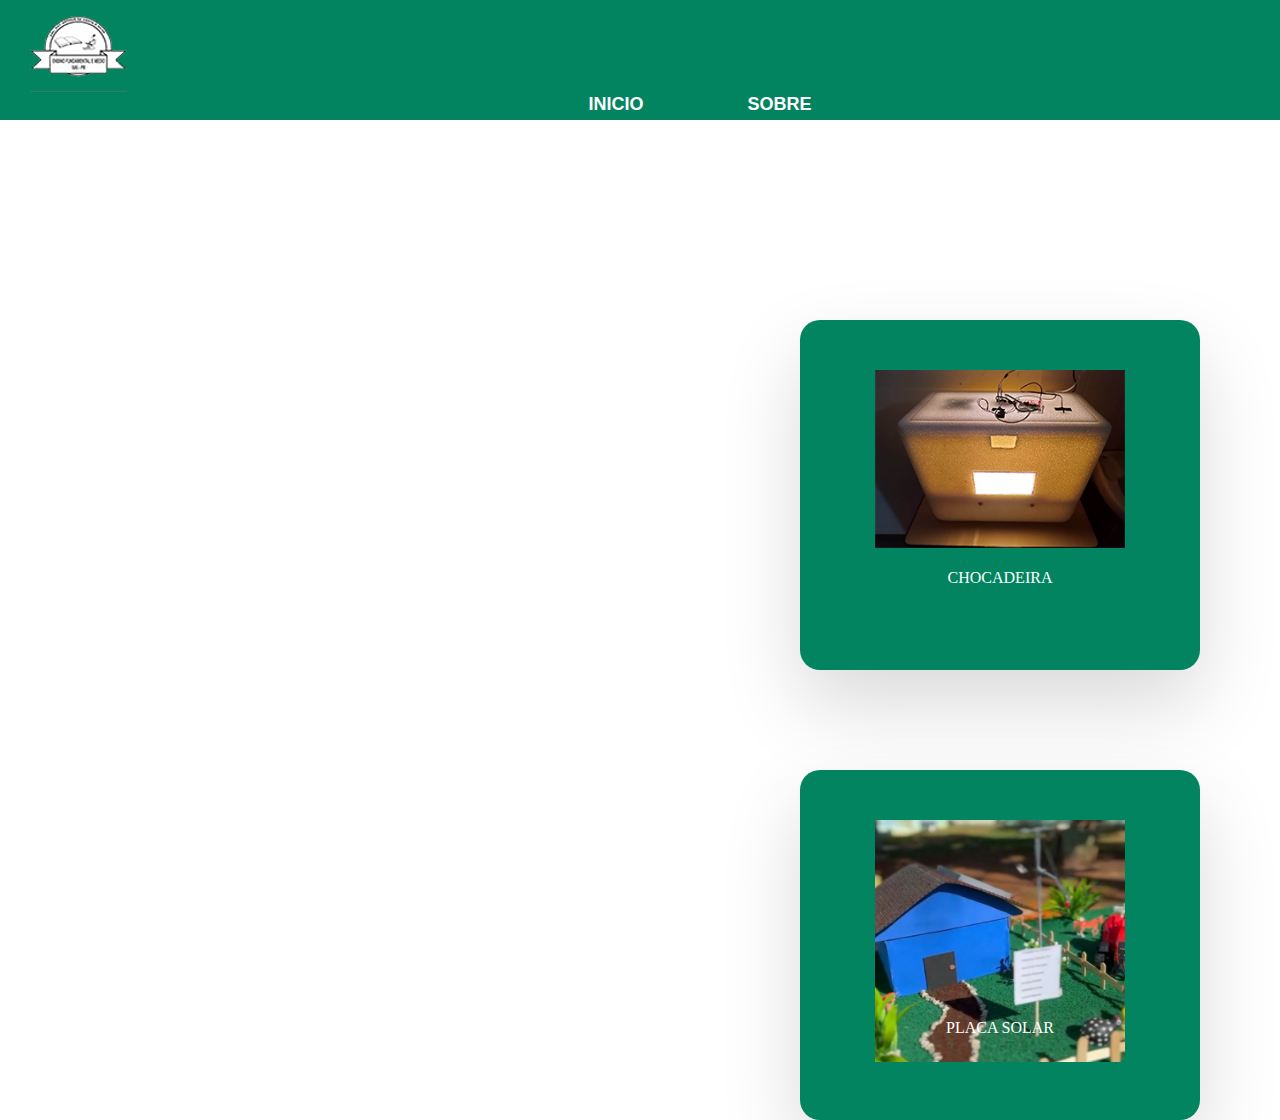
<file: index.html>
<!DOCTYPE html>
<html lang="pt-br">
<head>
    <meta charset="UTF-8">
    <meta name="viewport" content="width=device-width, initial-scale=1.0">
    <link rel="stylesheet" href="style.css">
    <link rel="stylesheet" href="reset.css">
    <link rel="icon" href="LOGO-ESCOLA.gif" type="image/LOGO-ESCOLA">
    <title>AGRINHO</title>
</head>
<body>

   <!-- Topo do site -->
    <head class="header">
        <div class="container">
            <a href="index.html" class="grid-6">
                <img src="LOGO-ESCOLA.gif"  alt="logo do site ">
            </a>
            <nav class="menu-topo grid-12">
                <ul> 
                  <li><a href="index.html">Inicio</li></a>
                  <li><a href="#">Sobre</li></a>   
                </ul>
            </nav>
        
        </div>
    </head>
    <!-- Foto Hover -->
    <div class="card">
        <div class="img-box">
            <img src="CHOCADEIRA.png">
        </div>
        <div class="content">
            <h2>CHOCADEIRA</h2>
            <p>Uma chocadeira incuba ovos mantendo condições ideais de temperatura e umidade. Os ovos são colocados na máquina e a temperatura é ajustada para cerca de 37,5°C. A umidade é mantida inicialmente em 50-55%, aumentando para 65% nos últimos dias. Os ovos são virados regularmente para desenvolvimento uniforme. Após aproximadamente 21 dias, os pintinhos eclodem, prontos para sair da chocadeira. Esse processo imita as condições naturais de incubação fornecidas pela mãe.
            </p>
            <a href="segunda.html" class="read-more">
                SAIBA MAIS
            </a>
        </div>
    </div>
    <!-- Foto Hover2 -->
    <div class="card2">
        <div class="img-box">
            <img src="PLACA SOLAR.png">
        </div>
        <div class="content">
            <h2>PLACA SOLAR</h2>
            <p>
                Uma placa solar funciona convertendo a luz solar em eletricidade através de células fotovoltaicas. Essas células, geralmente feitas de silício, absorvem fótons da luz solar, o que libera elétrons e gera uma corrente elétrica. Essa corrente é então coletada por fios condutores e pode ser usada diretamente ou armazenada em baterias para uso posterior. As placas solares são montadas em locais com boa exposição ao sol para maximizar a eficiência da conversão de energia
            </p>
            <a href="terceiro.html" class="read-more">
                SAIBA MAIS
            </a>
        </div>
    </div>
    
    
    

    
</body>
</html>
</file>
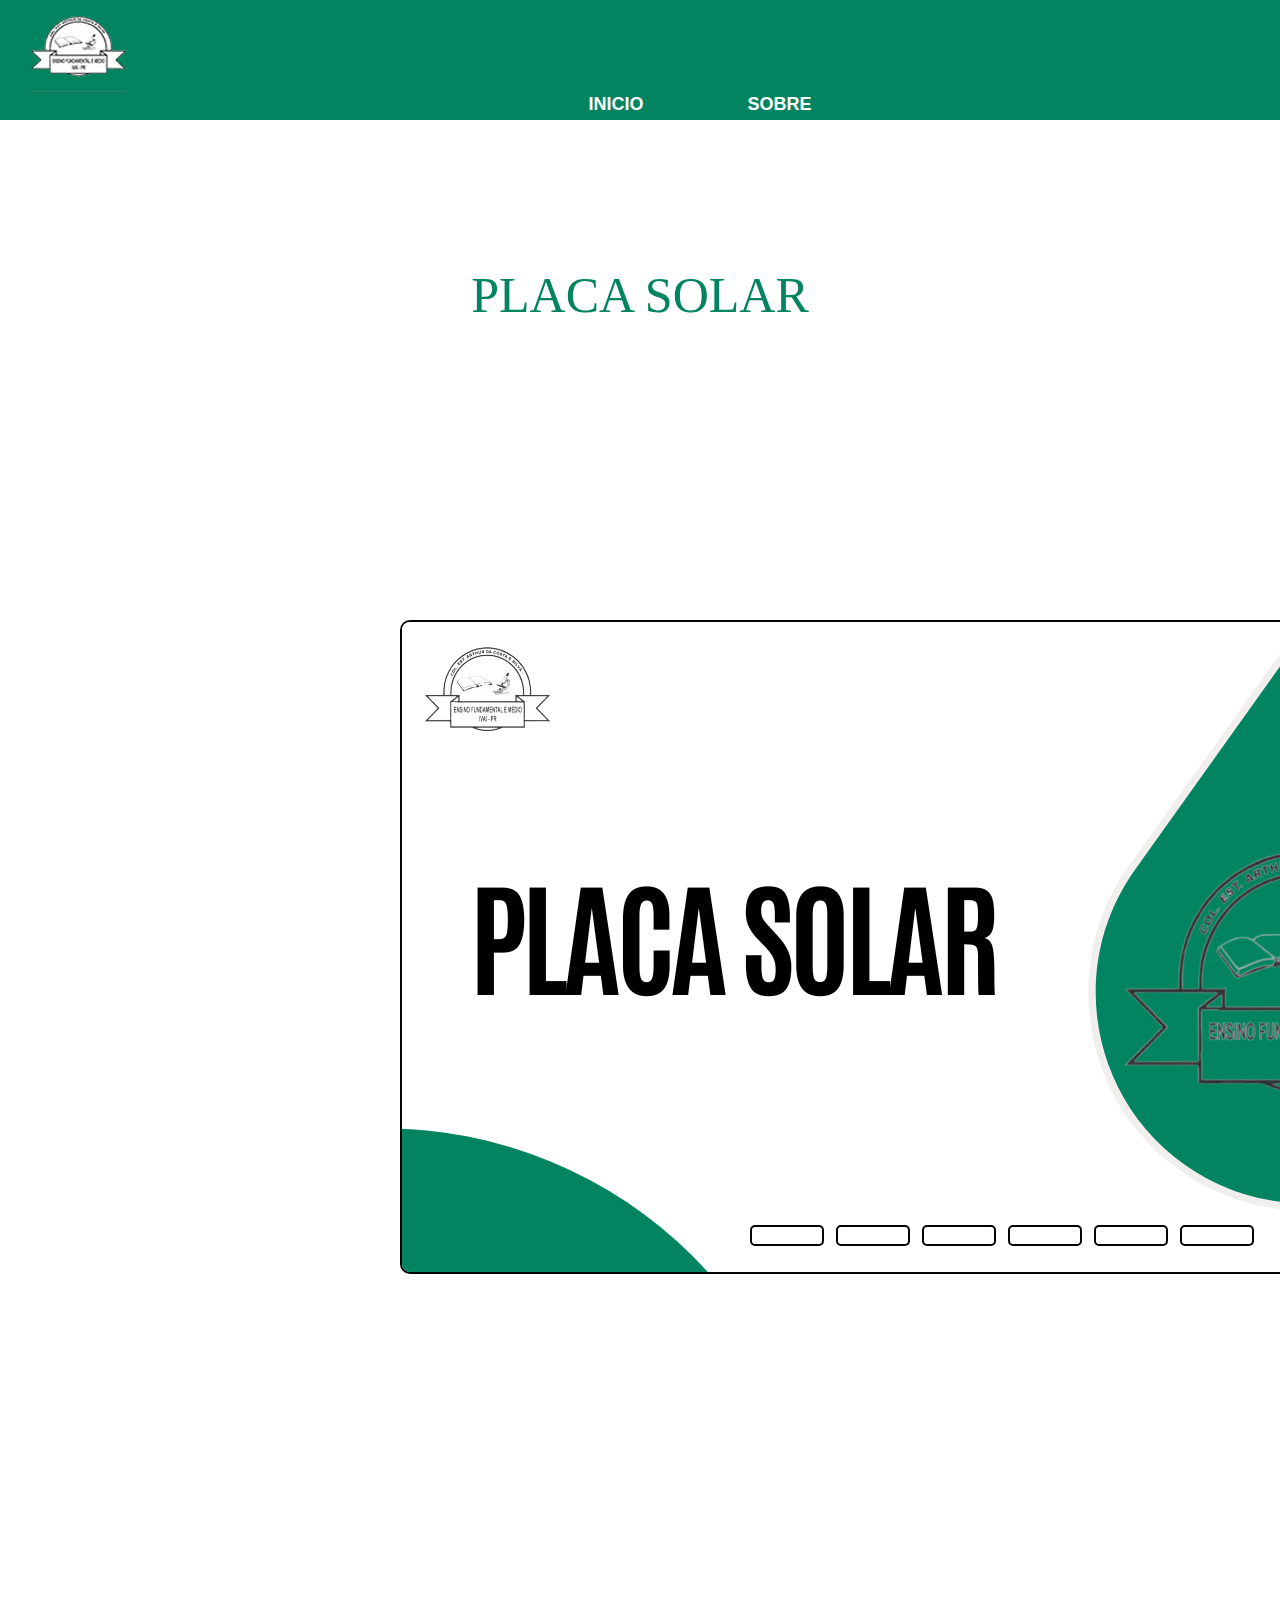
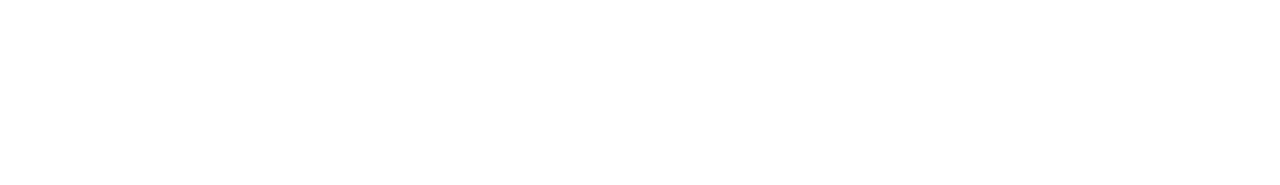
<file: terceiro.html>
<!DOCTYPE html>
<html lang="en">
<head>
    <meta charset="UTF-8">
    <meta name="viewport" content="width=device-width, initial-scale=1.0">
    <link rel="stylesheet" href="style.css">
    <link rel="stylesheet" href="reset.css">
    <link rel="icon" href="LOGO-ESCOLA.gif" type="image/LOGO-ESCOLA">
    <title>Placa Solar</title>
</head>
<body>
    <!-- Topo do site -->
    <head class="header">
        <div class="container">
            <a href="index.html" class="grid-6">
                <img src="LOGO-ESCOLA.gif"  alt="logo do site ">
            </a>
            <nav class="menu-topo grid-12">
                <ul> 
                  <li><a href="index.html">Inicio</li></a>
                  <li><a href="#">Sobre</li></a>   
                </ul>
            </nav>
        
        </div>
    </head>
    <div class="pg3">
        <h1>PLACA SOLAR</h1>
    </div>
    <!-- slide -->
    <div class="content3">
        <div class="slides">
            <input type="radio" name="slide" id="slide1" checked>
            <input type="radio" name="slide" id="slide2">
            <input type="radio" name="slide" id="slide3">
            <input type="radio" name="slide" id="slide3">
            <input type="radio" name="slide" id="slide4">
            <input type="radio" name="slide" id="slide5">
            <input type="radio" name="slide" id="slide6">

             <div class="slide s1">
                <img src="7.png" alt="">
            </div>
             <div class="slide">
                <img src="8.png" alt="">
             </div>
             <div class="slide">
                <img src="9.png" alt="">
             </div>
             <div class="slide">
                <img src="10.png" alt="">
             </div>
             <div class="slide">
                <img src="11.png" alt="">
             </div>
             <div class="slide">
                <img src="12.png" alt="">
             </div>

        </div>
        <div class="navigation2">
            <label class="bar" for="slide1"></label>
            <label class="bar" for="slide2"></label>
            <label class="bar" for="slide3"></label>
            <label class="bar" for="slide4"></label>
            <label class="bar" for="slide5"></label>
            <label class="bar" for="slide6"></label>

        </div>
     </div>
     <div class="videopg3">
        <iframe width="560" height="315" src="https://www.youtube.com/embed/_W1nQT7az8c?si=joW12klzAzmfH6lX" title="YouTube video player" frameborder="0" allow="accelerometer; autoplay; clipboard-write; encrypted-media; gyroscope; picture-in-picture; web-share" referrerpolicy="strict-origin-when-cross-origin" allowfullscreen></iframe>
     </div>
    
    
</body>
</html>
</file>
<file: style.css>
/* Menu site */
 .container {
    width: 100%;
    height: 100px;
    background:#028460 ;
    padding: 10px;
}
.menu-topo {
    text-align: right;
    justify-content: center;
    display: flex;
}
.menu-topo li{
    display: inline-block;
    margin-left: 100px;
    margin-top: 0px;
    justify-content: center;
    position: relative;
    top: -0px;
}
.menu-topo li a{
    text-decoration: none;
    font-family: Arial, Helvetica, sans-serif;
    color: rgb(255, 255, 255);
    font-size: 18px;
    font-weight: bold;
    text-transform: uppercase;
}
.menu-topo li a:hover {
    transition: 0.7s all;
    color: black;
} 
/* card  */
.card {
    display: flex;
    justify-content: center;
    width: 400px;
    height: 350px;
    position: relative;
    background-color: #028460;
    border-radius: 20px;
    box-shadow: 0px 35px 80px rgba(0, 0, 0, 0.15);
    transition: 0.5s;
    margin-top: 200px;
    margin-left: 800px;
    color: #fff;
}
.card:hover {
    height: 500px;
}
.card .img-box{
    position: absolute;
    width: 250px;
    height: auto;
    top: 50px;
    transition: 0.5s;
}
.card:hover .img-box {
    top: -100px;
    scale: 0.75;
}
.card .img-box img {
    width: 100%;
    height: 100%;
    object-fit: cover;
}
.card .content {
    display: flex;
    flex-direction: column;
    gap: 18px;
    position: absolute;
    top: 250px;
    width: 100%;
    padding: 0px 30px;
    text-align: center;
    height: 30px;
    overflow: hidden;
}
.card:hover .content{
    top: 130px;
    height: 250px;
    transition: 0.5s;
}
.card .read-more{
    background: #fff;
    padding: 9px;
    color: black;
    text-decoration: none;
    border-radius: 8px;
}
/* card 2 */
.card2 {
    display: flex;
    justify-content: center;
    width: 400px;
    height: 350px;
    position: relative;
    background-color: #028460;
    border-radius: 20px;
    box-shadow: 0px 35px 80px rgba(0, 0, 0, 0.15);
    transition: 0.5s;
    margin-left: 800px;
    margin-top: 100px;
    color: #fff;
}
.card2:hover {
    height: 500px;
}
.card2 .img-box {
    position: absolute;
    width: 250px;
    height: auto;
    top: 50px;
    transition: 0.5s;
}
.card2:hover .img-box {
    top: -100px;
    scale: 0.75;
}
.card2 .img-box img {
    width: 100%;
    height: 100%;
    object-fit: cover;
}
.card2 .content {
    display: flex;
    flex-direction: column;
    gap: 18px;
    position: absolute;
    top: 250px;
    width: 100%;
    padding: 0px 30px;
    text-align: center;
    height: 30px;
    overflow: hidden;
    transition: 0.5s;
}
.card2:hover .content {
    top: 130px;
    height: 250px;
}
.card2 .read-more{
    background: #fff;
    padding: 10px;
    color: black;
    text-decoration: none;
    border-radius: 8px;
}
/* ajustar tamanho da tela  */
@media screen and (max-width:450px){
.card {
    display: flex;
    justify-content: center;
     width: 350px;
     height: 300px;
     position: relative;
    background-color: #028460;
    border-radius: 20px;
     box-shadow: 0px 35px 80px rgba(0, 0, 0, 0.15);
    transition: 0.5s;
    margin: 50px;
}
.card:hover {
    height: 500px;
}
.card .img-box{
    position: absolute;
    width: 250px;
    height: auto;
    top: 50px;
    transition: 0.5s;
}
.card:hover .img-box {
    top: -100px;
    scale: 0.75;
}
.card .img-box img {
    width: 100%;
    height: 100%;
    object-fit: cover;
}
.card .content {
    display: flex;
    flex-direction: column;
    gap: 18px;
    position: absolute;
    top: 250px;
    width: 100%;
    padding: 0px 30px;
    text-align: center;
    height: 30px;
    overflow: hidden;
}
.card:hover .content{
    top: 130px;
    height: 250px;
    transition: 0.5s;
}
.card .read-more{
    background: #fff;
    padding: 10px;
    color: black;
    text-decoration: none;
    border-radius: 8px;
}
/* card 2 */
.card2 {
    display: flex;
    justify-content: center;
    width: 350px;
    height: 300px;
    position: relative;
    background-color: #028460;
    border-radius: 20px;
    box-shadow: 0px 35px 80px rgba(0, 0, 0, 0.15);
    transition: 0.5s;
    margin: 50px;
    color: #fff;
}
.card2:hover {
    height: 500px;
}
.card2 .img-box {
   position: absolute;
   width: 250px;
   height: auto;
   top: 50px;
   transition: 0.5s;
}
.card2:hover .img-box {
   top: -100px;
   scale: 0.75;
}
.card2 .img-box img {
   width: 100%;
   height: 100%;
   object-fit: cover;
}
.card2 .content {
   display: flex;
   flex-direction: column;
   gap: 18px;
   position: absolute;
   top: 250px;
   width: 100%;
   padding: 0px 30px;
   text-align: center;
   height: 30px;
   overflow: hidden;
   transition: 0.5s;
}
.card2:hover .content {
   top: 130px;
   height: 250px;
}
.card2 .read-more{
   background: #fff;
   padding: 10px;
   color: black;
   text-decoration: none;
   border-radius: 8px;
}
}
.pg2 {
    font-size: 50px;
    justify-content: center;
    display: flex;
    line-height: 350px;
    color: #028460;
}
/* pagina - 2 */

.content2 {
    height: 650px;
    width: 1200px;
    border-radius: 10px;
    overflow: hidden;
    position: absolute;
    line-height: 1000px;
    margin-top: 150px;
    margin-left: 400px;
    justify-content: center;
    display: flex;
    border: 2px solid #030303;
}
.navigation {
    position: absolute;
    bottom: 20px;
    left: 50%;
    transform: translate(-50%);
    display: flex;
}
.bar {
    width: 70px;
    height: 17px;
    border: 2px solid #030303;
    margin: 6px;
    border-radius: 5px;
    cursor: pointer;
    transition: .6s;
}
.bar:hover { 
    background-color: #028460;
}
input { 
    display: none;
}  
.slides {
    display: flex;
    width: 100%;
    height: 100%;
}
.slide {
    width: 100%;
    height: 100%;
}
#slide1:checked ~ .s1 {
    margin-left: 0;
}
#slide2:checked ~ .s1 {
    margin-left: -100%;
}
#slide3:checked ~ .s1 {
    margin-left: -200%;
}
#slide4:checked ~ .s1 {
    margin-left: -400%;
}
#slide5:checked ~ .s1 {
    margin-left: -500%;
}
#slide6:checked ~ .s1 {
    margin-left: -300%;
}
/* ajustar tamanho da tela pg2 */
@media screen and (max-width:450px){
    .content2 {
    height: 450px;
    width: 409px;
    float: right;
    margin-left: 5px;
    border: #fff;
    position: relative;
    top: -350px;
}
.navigation {
    position: absolute;
    bottom: 45px;
    left: 50%;
    transform: translate(-50%);
    display: flex;
    width: 150px;
}
.slide img { 
    width: 400px;
    padding: 100px;
    margin-left: -25%;
}
.bar {
    width: 70px;
    height: 17px;
    border: 2px solid #030303;
    margin: 5px;
    border-radius: 9px;
    cursor: pointer;
    transition: .6s;
}
}
.pg3 {
    font-size: 50px;
    justify-content: center;
    display: flex;
    line-height: 350px;
    color: #028460;
}
/* pagina - 3 */
.content3 {
    height: 650px;
    width: 1200px;
    border-radius: 10px;
    overflow: hidden;
    position: absolute;
    line-height: 1000px;
    margin-top: 150px;
    margin-left: 400px;
    justify-content: center;
    display: flex;
    border: 2px solid #030303;
}
.navigation2 {
    position: absolute;
    bottom: 20px;
    left: 50%;
    transform: translate(-50%);
    display: flex;
}
.bar {
    width: 70px;
    height: 17px;
    border: 2px solid #030303;
    margin: 6px;
    border-radius: 5px;
    cursor: pointer;
    transition: .6s;
}
.bar:hover { 
    background-color: #028460;
}
input { 
    display: none;
}  
.slides {
    display: flex;
    width: 100%;
    height: 100%;
}
.slide {
    width: 100%;
    height: 100%;
}
#slide1:checked ~ .s1 {
    margin-left: 0;
}
#slide2:checked ~ .s1 {
    margin-left: -100%;
}
#slide3:checked ~ .s1 {
    margin-left: -200%;
}
#slide4:checked ~ .s1 {
    margin-left: -400%;
}
#slide5:checked ~ .s1 {
    margin-left: -500%;
}
#slide6:checked ~ .s1 {
    margin-left: -300%;
}
/* ajustar tamanho da tela pg3 */
@media screen and (max-width:450px){
    .content3 {
    height: 450px;
    width: 409px;
    float: right;
    margin-left: 5px;
    border: #fff;
    position: relative;
    top: -350px;
}
.navigation2 {
    position: absolute;
    bottom: 45px;
    left: 50%;
    transform: translate(-50%);
    display: flex;
    width: 150px;
}
.slide img { 
    width: 400px;
    padding: 100px;
    margin-left: -25%;
}
.bar {
    width: 70px;
    height: 17px;
    border: 2px solid #030303;
    margin: 5px;
    border-radius: 9px;
    cursor: pointer;
    transition: .6s;
}
}
.pg3 {
    font-size: 50px;
    justify-content: center;
    display: flex;
    line-height: 350px;
    color: #028460;
}
.videopg2 {
    justify-content: center;
    display: flex;
    padding-top: 1000px;
    padding-left: 98px ;
   
}
.videopg3 {
    justify-content: center;
    display: flex;
    padding-top: 1000px;
    padding-left: 98px ;
   
}
/* ajustar tamanho da tela video */
@media screen and (max-width:450px){
    .videopg2 {
    float: right;
    margin-left: 100px;
    border: #fff;
    position: relative;
    top: -1200px;
    width: 420px;
}
.videopg3 {
    float: right;
    margin-left: 100px;
    border: #fff;
    position: relative;
    top: -1200px;
    width: 420px;
}
}
</file>
